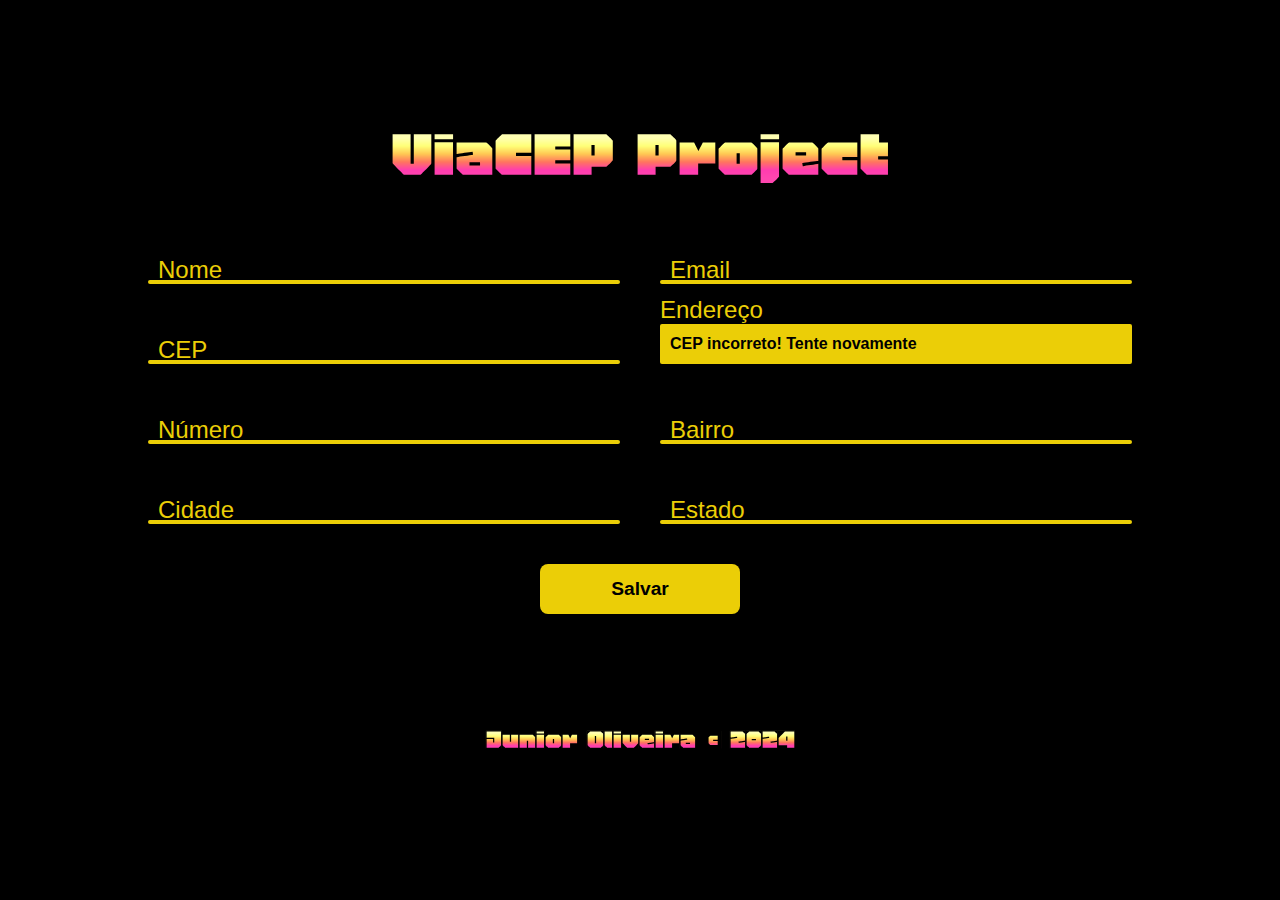
<file: inicio/ViaCep/index.html>
<!DOCTYPE html>
<html lang="pt-BR">

<head>
    <meta charset="UTF-8">
    <meta name="viewport" content="width=device-width, initial-scale=1.0">
    <title>ViaCEP</title>
    <link rel="stylesheet" href="style.css">
</head>

<body>
    <main class="container-grid">
        <h1 class="title">
            ViaCEP Project
        </h1>
        
        <section class="row">
            <div class="inputbox">
                
                <input type="text" id="nome" required>
                <label for="nome" >
                    Nome
                </label>
            </div>
            <div class="inputbox">
        
                <input type="text" id="email" required>
                <label for="email">
                    Email
                </label>
            </div>
        </section>

        <section class="row">
            <div class="inputbox">

                <input type="text" id="cep" required>
                <label for="cep">
                    CEP
                </label>
            </div>
            <div class="inputbox">

                <input type="text" id="endereco" required>
                <label for="endereco">
                    Endereço
                </label>
            </div>
        </section>

        <section class="row">
            <div class="inputbox">

                <input type="text" id="numero" required>
                <label for="numero">
                    Número
                </label>
            </div>
            <div class="inputbox">

                <input type="text" id="bairro" required>
                <label for="bairro">
                    Bairro
                </label>
            </div>
        </section>

        <section class="row">
            <div class="inputbox">

                <input type="text" id="cidade" required>
                <label for="cidade">
                    Cidade
                </label>
            </div>
            <div class="inputbox">

                <input type="text" id="estado" required>
                <label for="estado">
                    Estado
                </label>
            </div>
        </section>

        <div class="row">
            <button id="btn" onclick="getViaCep()">
                Salvar
            </button>
        </div>

    </main>
    <footer>
        <p>
            Junior Oliveira &#169 2024
        </p>
    </footer>
    <script src="main.js"></script>
</body>

</html>
</file>
<file: inicio/ViaCep/style.css>
@import url('https://fonts.googleapis.com/css2?family=Honk&display=swap');

* {
    padding: 0;
    margin: 0;
    box-sizing: border-box;
}

:root {
    --bg-color: #000;
    --primary-color: #EBCE07;
    --primary-font: "Honk", system-ui;
}

body {
    display: flex;
    align-items: center;
    flex-direction: column;
    height: 100vh;
    background-color: var(--bg-color);
}

.container-grid {
    display: flex;
    flex-direction: column;
    justify-content: center;
    /*align-items: center;*/
    width: 80%;
    height: 80%;
    padding: 20px;
    gap: 40px;
}

.title {
    font-family: var(--primary-font);
    font-size: 5rem;
    text-align: center;
    /*user-select: none;*/
}

.row {
    display: grid;
    grid-template-columns: repeat(auto-fit, minmax(350px, 1fr));
    gap: 40px;
}

.inputbox{
    position: relative;
    display: flex;
    height: 40px;
    flex-direction: column-reverse;
}

.inputbox label{
    position: relative;
    transition: .5s;
    top: 0;
    left: 10px;
    font-size: 1.5rem;
    color: var(--primary-color);
    cursor: text;
    font-family: Arial, Helvetica, sans-serif;
}

.inputbox input{
    position: absolute;
    transition: .5s;
    background-color: var(--primary-color);
    width: 100%;
    height: 4px;
    bottom: 0;
    box-shadow: none;
    outline: none;
    border: none;
    border-radius: 2px;
    font-size: 1rem;
    font-weight: bold;
    padding: 0 10px;
}

.inputbox input:focus,
.inputbox input:valid{
    height: 100%;
}

.inputbox input:focus + label,
.inputbox input:valid + label{
    top: -40px;
    left: 0;
}

.container-grid button{
    align-self: center;
    justify-self: center;
    width: 200px;
    height: 50px;
    border: 8px;
    outline: none;
    cursor: pointer;
    border-radius: 8px;
    background-color: var(--primary-color);
    font-weight: bold;
    font-size: 1.2rem;
}

footer>p{
    font-family: var(--primary-font);
    font-size: 2rem;
    /*user-select: none;*/
}
</file>
